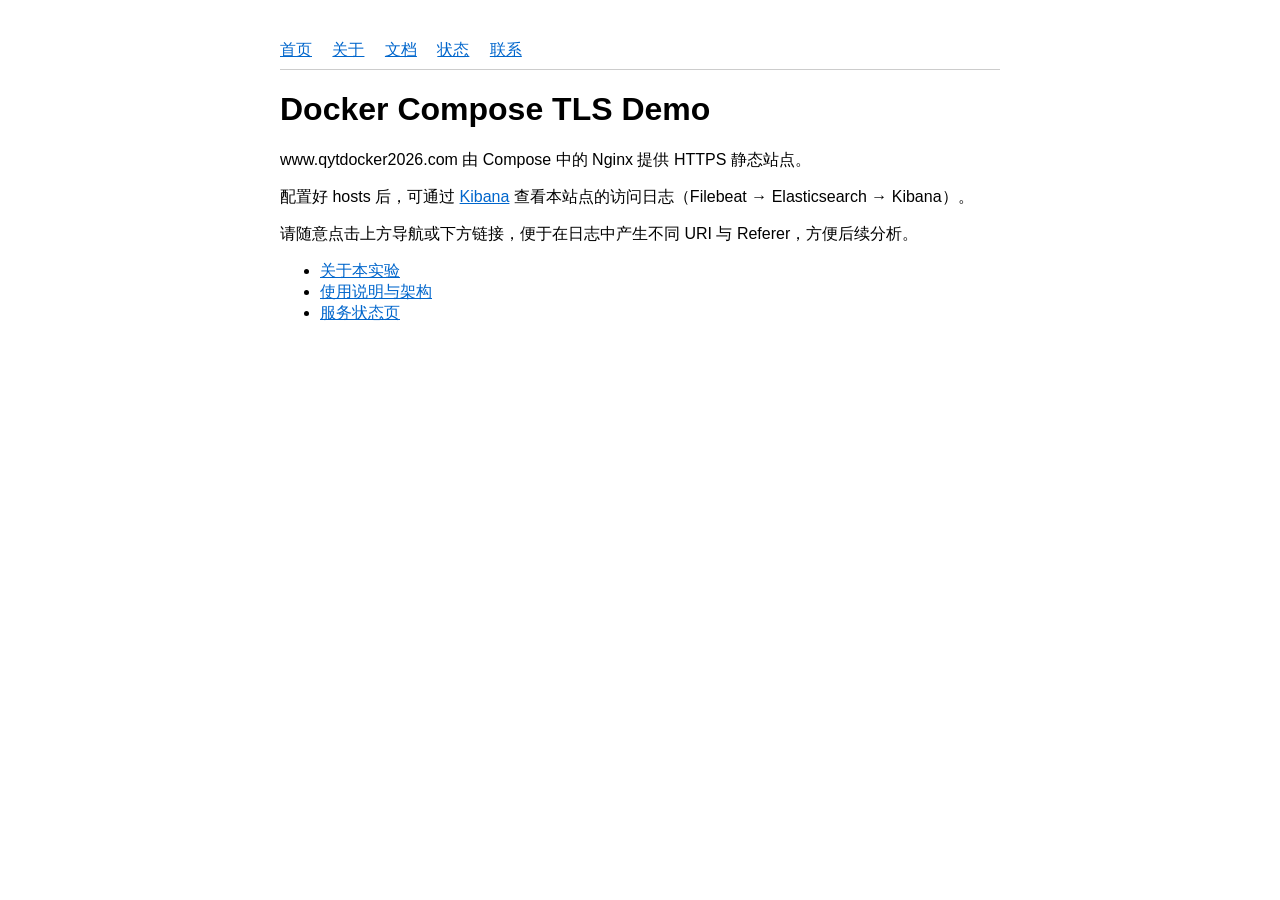
<file: docker/docker_6_compose/lab/elastic_tls/nginx/html/index.html>
<!DOCTYPE html>
<html lang="zh-CN">
<head>
  <meta charset="UTF-8">
  <meta name="viewport" content="width=device-width, initial-scale=1.0">
  <title>首页 - Compose TLS Demo</title>
  <style>body{font-family:sans-serif;max-width:720px;margin:2em auto;padding:0 1em;} nav{margin:1em 0;padding:0.5em 0;border-bottom:1px solid #ccc;} nav a{margin-right:1em;} a{color:#06c;}</style>
</head>
<body>
  <nav>
    <a href="/">首页</a>
    <a href="/about.html">关于</a>
    <a href="/docs.html">文档</a>
    <a href="/status.html">状态</a>
    <a href="/contact.html">联系</a>
  </nav>
  <h1>Docker Compose TLS Demo</h1>
  <p>www.qytdocker2026.com 由 Compose 中的 Nginx 提供 HTTPS 静态站点。</p>
  <p>配置好 hosts 后，可通过 <a href="https://kibana01.qytdocker2026.com">Kibana</a> 查看本站点的访问日志（Filebeat → Elasticsearch → Kibana）。</p>
  <p>请随意点击上方导航或下方链接，便于在日志中产生不同 URI 与 Referer，方便后续分析。</p>
  <ul>
    <li><a href="/about.html">关于本实验</a></li>
    <li><a href="/docs.html">使用说明与架构</a></li>
    <li><a href="/status.html">服务状态页</a></li>
  </ul>
</body>
</html>
</file>
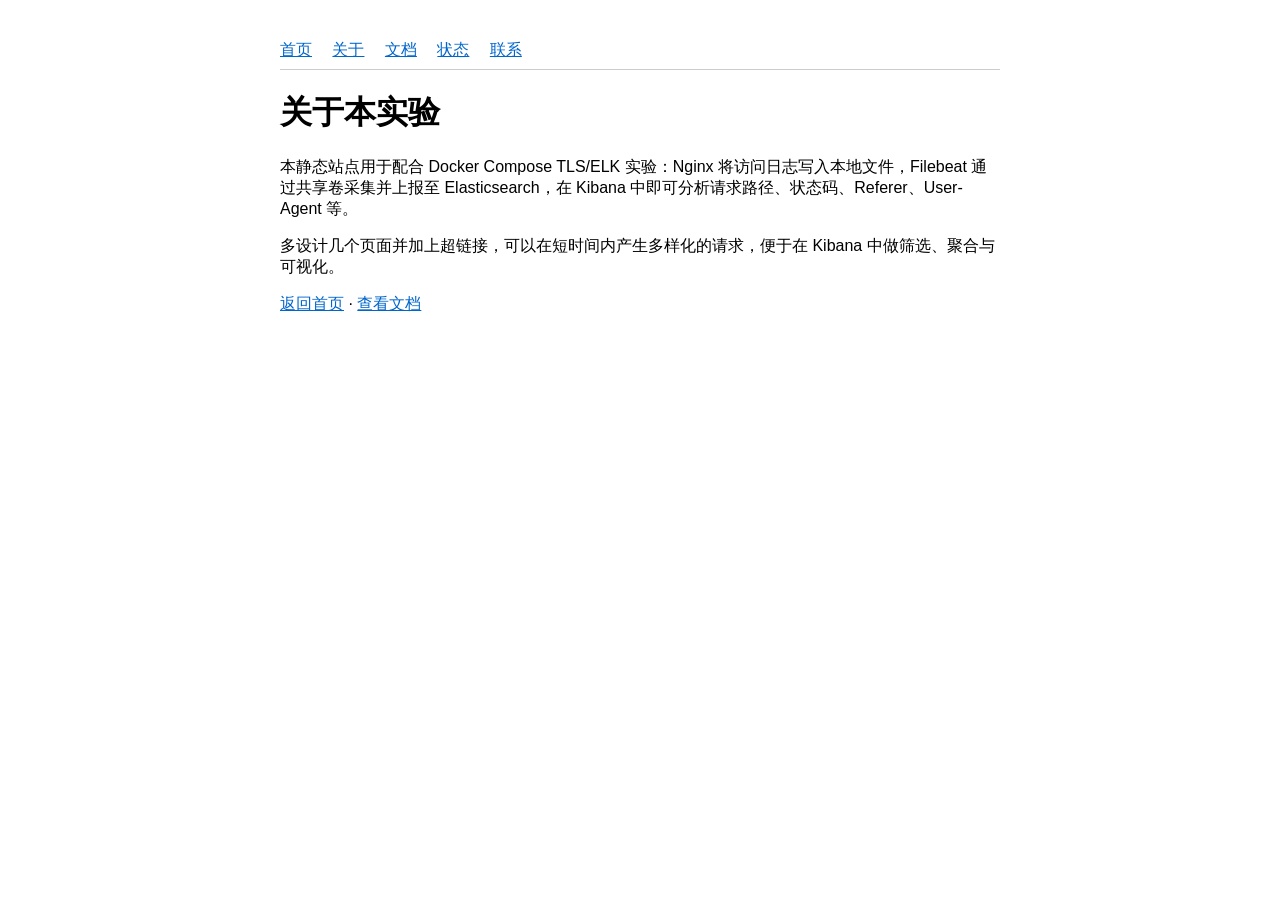
<file: docker/docker_6_compose/lab/elastic_tls/nginx/html/about.html>
<!DOCTYPE html>
<html lang="zh-CN">
<head>
  <meta charset="UTF-8">
  <meta name="viewport" content="width=device-width, initial-scale=1.0">
  <title>关于 - Compose TLS Demo</title>
  <style>body{font-family:sans-serif;max-width:720px;margin:2em auto;padding:0 1em;} nav{margin:1em 0;padding:0.5em 0;border-bottom:1px solid #ccc;} nav a{margin-right:1em;} a{color:#06c;}</style>
</head>
<body>
  <nav>
    <a href="/">首页</a>
    <a href="/about.html">关于</a>
    <a href="/docs.html">文档</a>
    <a href="/status.html">状态</a>
    <a href="/contact.html">联系</a>
  </nav>
  <h1>关于本实验</h1>
  <p>本静态站点用于配合 Docker Compose TLS/ELK 实验：Nginx 将访问日志写入本地文件，Filebeat 通过共享卷采集并上报至 Elasticsearch，在 Kibana 中即可分析请求路径、状态码、Referer、User-Agent 等。</p>
  <p>多设计几个页面并加上超链接，可以在短时间内产生多样化的请求，便于在 Kibana 中做筛选、聚合与可视化。</p>
  <p><a href="/">返回首页</a> · <a href="/docs.html">查看文档</a></p>
</body>
</html>
</file>
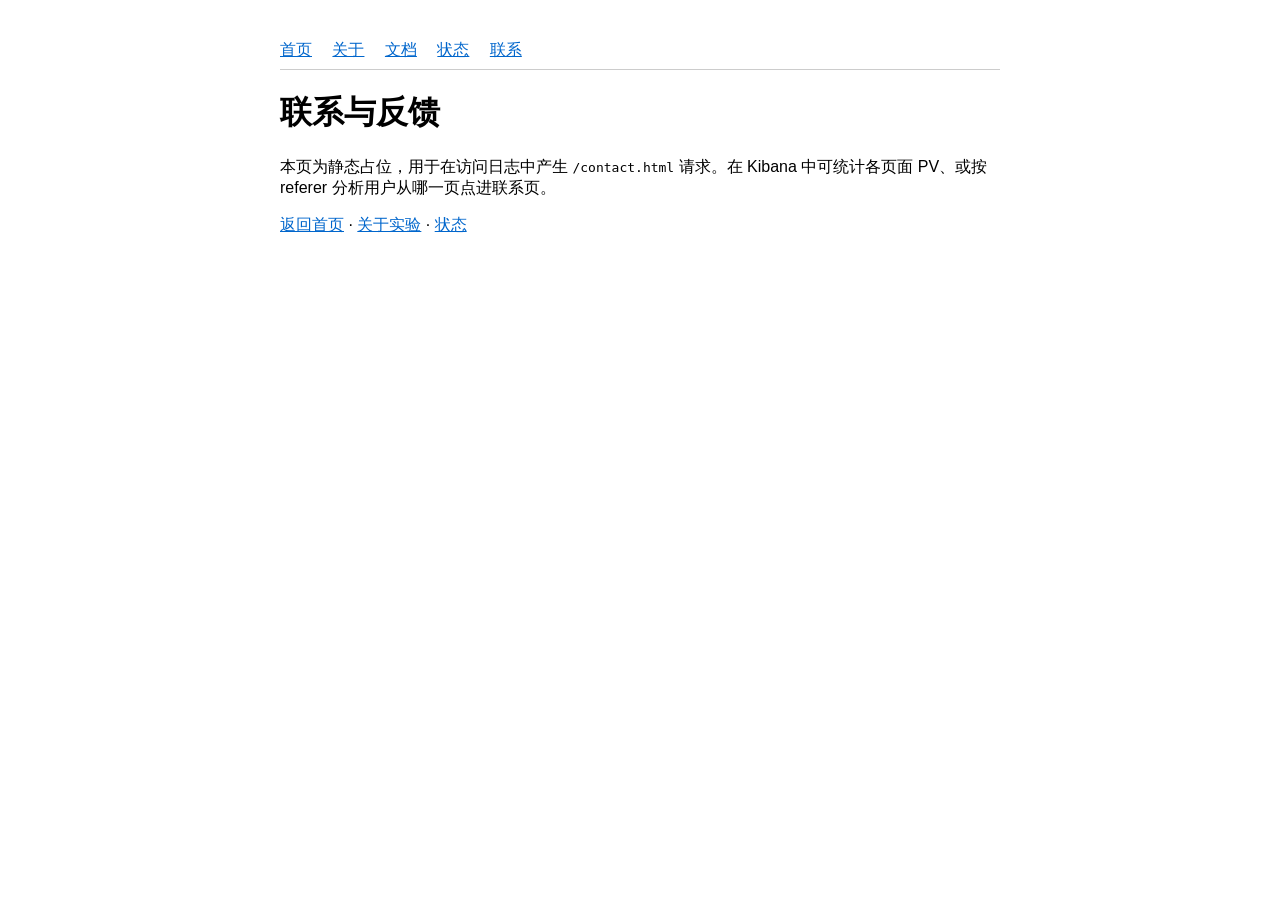
<file: docker/docker_6_compose/lab/elastic_tls/nginx/html/contact.html>
<!DOCTYPE html>
<html lang="zh-CN">
<head>
  <meta charset="UTF-8">
  <meta name="viewport" content="width=device-width, initial-scale=1.0">
  <title>联系 - Compose TLS Demo</title>
  <style>body{font-family:sans-serif;max-width:720px;margin:2em auto;padding:0 1em;} nav{margin:1em 0;padding:0.5em 0;border-bottom:1px solid #ccc;} nav a{margin-right:1em;} a{color:#06c;}</style>
</head>
<body>
  <nav>
    <a href="/">首页</a>
    <a href="/about.html">关于</a>
    <a href="/docs.html">文档</a>
    <a href="/status.html">状态</a>
    <a href="/contact.html">联系</a>
  </nav>
  <h1>联系与反馈</h1>
  <p>本页为静态占位，用于在访问日志中产生 <code>/contact.html</code> 请求。在 Kibana 中可统计各页面 PV、或按 referer 分析用户从哪一页点进联系页。</p>
  <p><a href="/">返回首页</a> · <a href="/about.html">关于实验</a> · <a href="/status.html">状态</a></p>
</body>
</html>
</file>
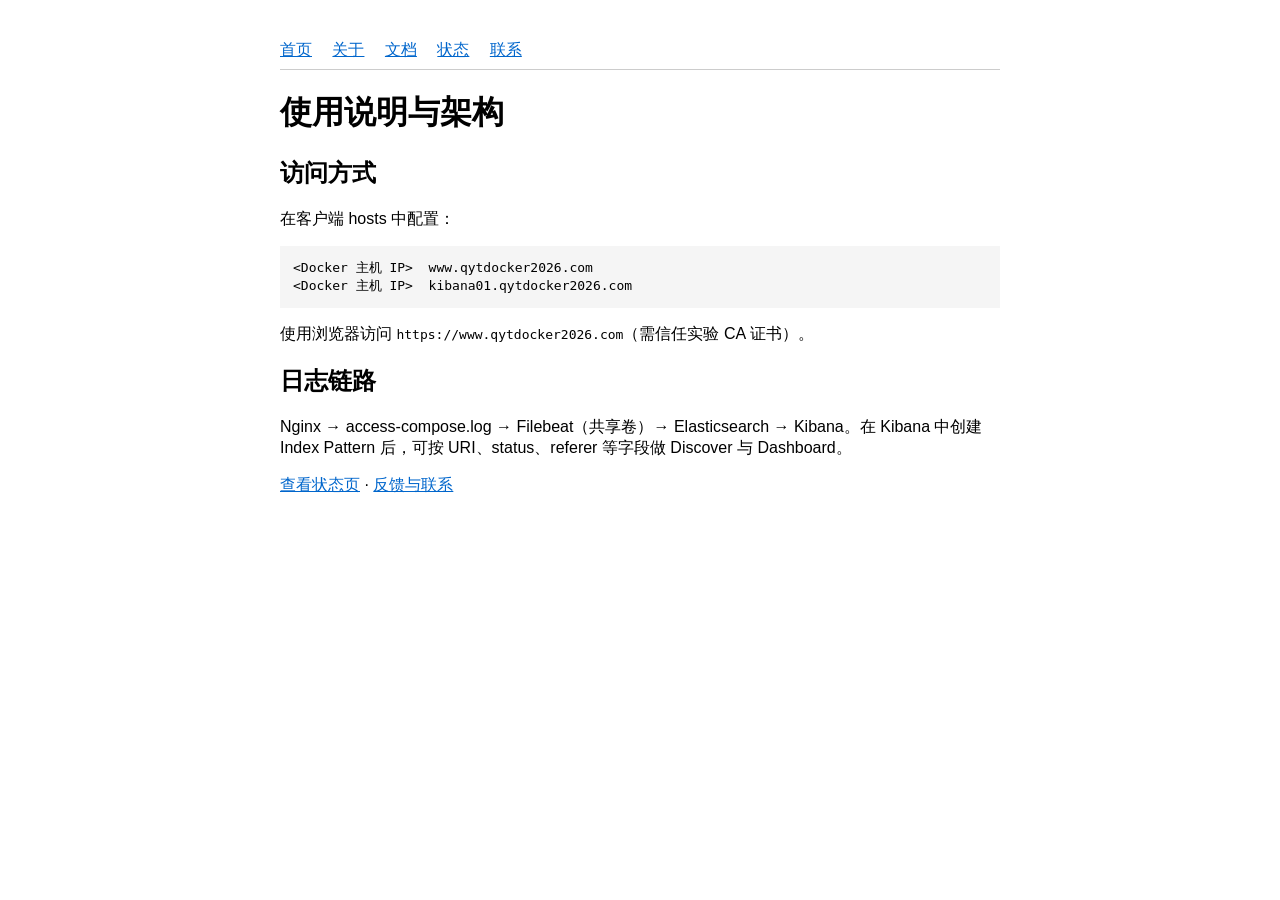
<file: docker/docker_6_compose/lab/elastic_tls/nginx/html/docs.html>
<!DOCTYPE html>
<html lang="zh-CN">
<head>
  <meta charset="UTF-8">
  <meta name="viewport" content="width=device-width, initial-scale=1.0">
  <title>文档 - Compose TLS Demo</title>
  <style>body{font-family:sans-serif;max-width:720px;margin:2em auto;padding:0 1em;} nav{margin:1em 0;padding:0.5em 0;border-bottom:1px solid #ccc;} nav a{margin-right:1em;} a{color:#06c;} pre{background:#f5f5f5;padding:1em;overflow:auto;}</style>
</head>
<body>
  <nav>
    <a href="/">首页</a>
    <a href="/about.html">关于</a>
    <a href="/docs.html">文档</a>
    <a href="/status.html">状态</a>
    <a href="/contact.html">联系</a>
  </nav>
  <h1>使用说明与架构</h1>
  <h2>访问方式</h2>
  <p>在客户端 hosts 中配置：</p>
  <pre>&lt;Docker 主机 IP&gt;  www.qytdocker2026.com
&lt;Docker 主机 IP&gt;  kibana01.qytdocker2026.com</pre>
  <p>使用浏览器访问 <code>https://www.qytdocker2026.com</code>（需信任实验 CA 证书）。</p>
  <h2>日志链路</h2>
  <p>Nginx → access-compose.log → Filebeat（共享卷）→ Elasticsearch → Kibana。在 Kibana 中创建 Index Pattern 后，可按 URI、status、referer 等字段做 Discover 与 Dashboard。</p>
  <p><a href="/status.html">查看状态页</a> · <a href="/contact.html">反馈与联系</a></p>
</body>
</html>
</file>
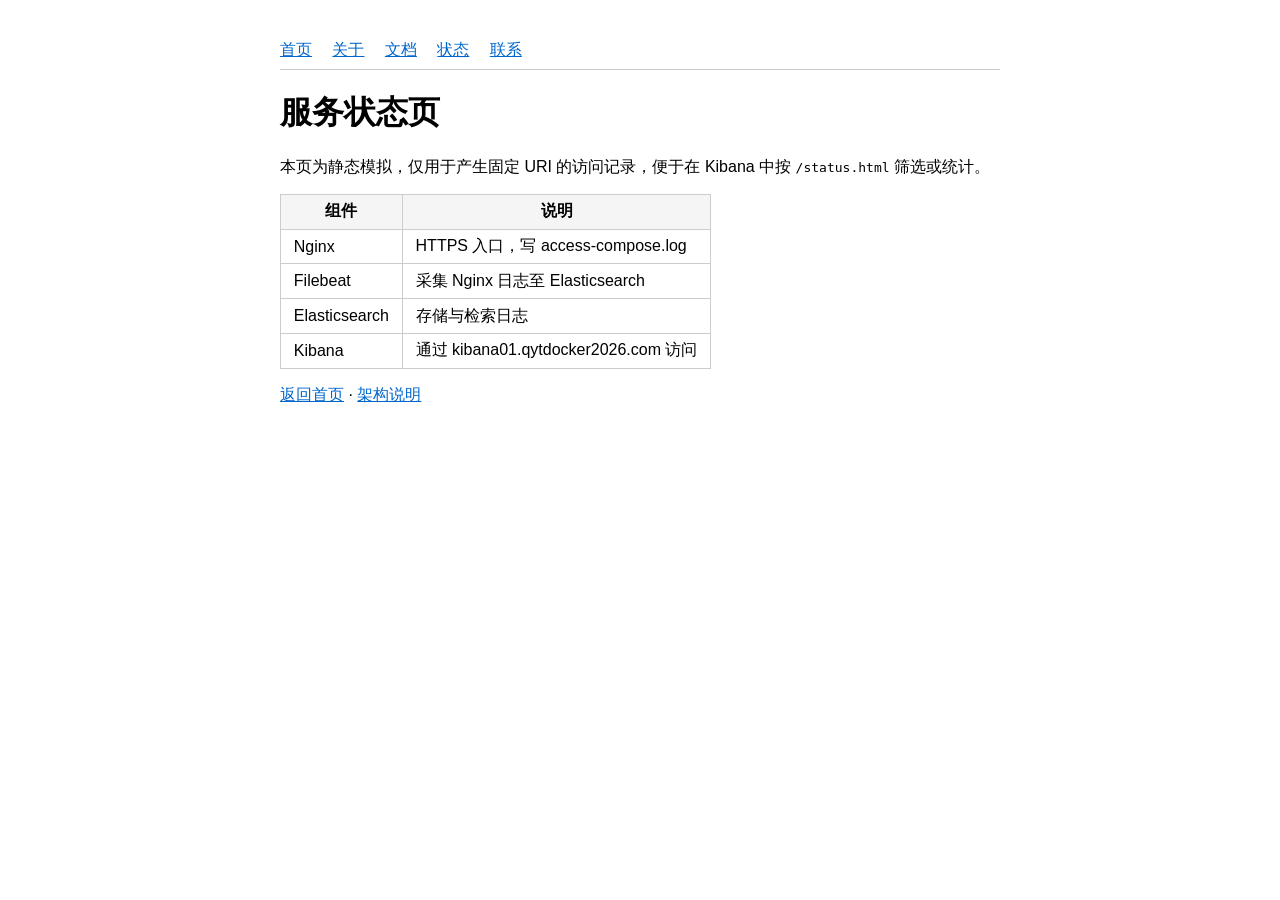
<file: docker/docker_6_compose/lab/elastic_tls/nginx/html/status.html>
<!DOCTYPE html>
<html lang="zh-CN">
<head>
  <meta charset="UTF-8">
  <meta name="viewport" content="width=device-width, initial-scale=1.0">
  <title>状态 - Compose TLS Demo</title>
  <style>body{font-family:sans-serif;max-width:720px;margin:2em auto;padding:0 1em;} nav{margin:1em 0;padding:0.5em 0;border-bottom:1px solid #ccc;} nav a{margin-right:1em;} a{color:#06c;} table{border-collapse:collapse;} th,td{border:1px solid #ccc;padding:0.4em 0.8em;} th{background:#f5f5f5;}</style>
</head>
<body>
  <nav>
    <a href="/">首页</a>
    <a href="/about.html">关于</a>
    <a href="/docs.html">文档</a>
    <a href="/status.html">状态</a>
    <a href="/contact.html">联系</a>
  </nav>
  <h1>服务状态页</h1>
  <p>本页为静态模拟，仅用于产生固定 URI 的访问记录，便于在 Kibana 中按 <code>/status.html</code> 筛选或统计。</p>
  <table>
    <thead><tr><th>组件</th><th>说明</th></tr></thead>
    <tbody>
      <tr><td>Nginx</td><td>HTTPS 入口，写 access-compose.log</td></tr>
      <tr><td>Filebeat</td><td>采集 Nginx 日志至 Elasticsearch</td></tr>
      <tr><td>Elasticsearch</td><td>存储与检索日志</td></tr>
      <tr><td>Kibana</td><td>通过 kibana01.qytdocker2026.com 访问</td></tr>
    </tbody>
  </table>
  <p><a href="/">返回首页</a> · <a href="/docs.html">架构说明</a></p>
</body>
</html>
</file>
